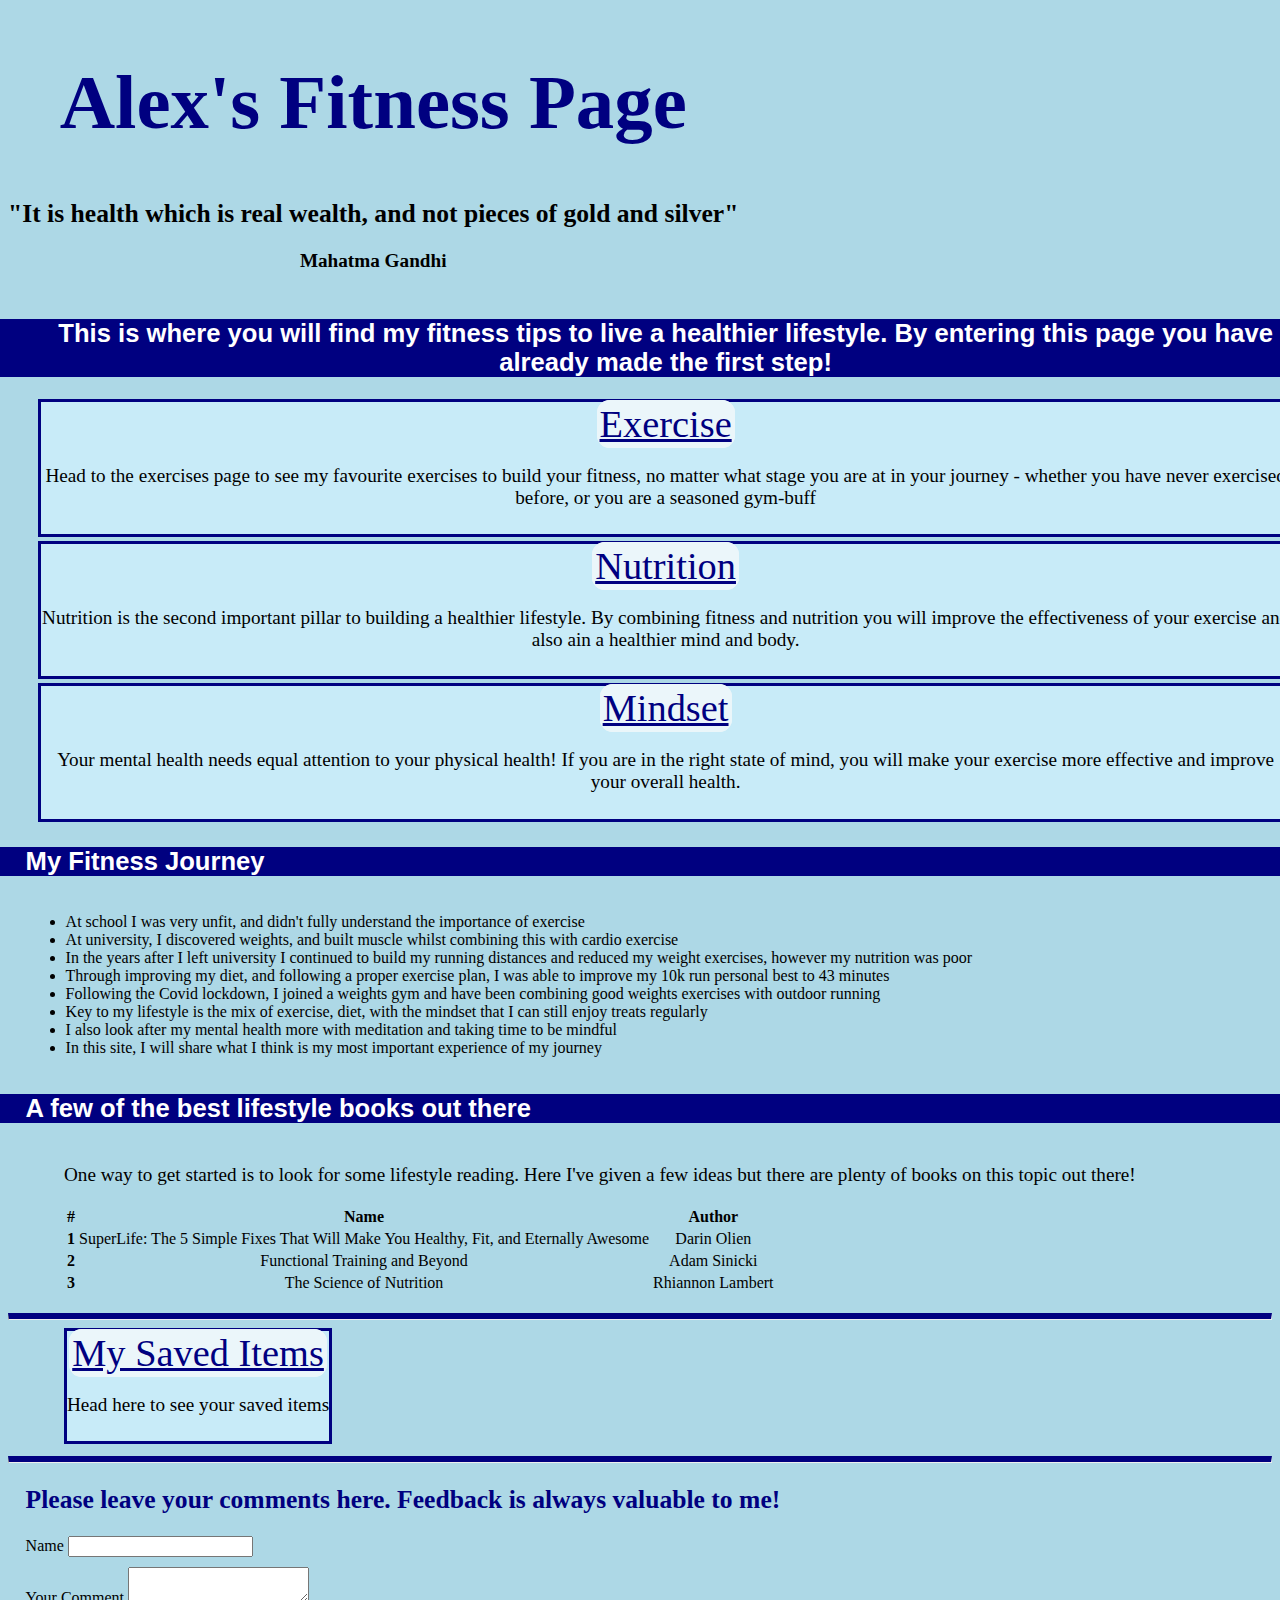
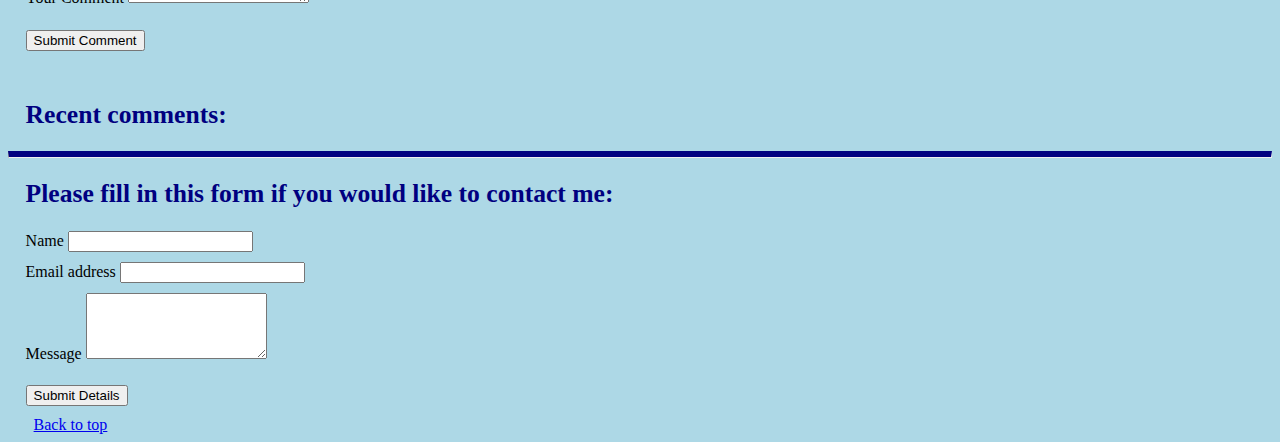
<file: index.html>
<!DOCTYPE html>

<html lang="en">

<head>
    <title>Alex's Fitness Site</title>
    <link href="https://cdn.jsdelivr.net/npm/bootstrap@5.3.0-alpha1/dist/css/bootstrap.min.css" 
    rel="stylesheet" integrity="sha384-GLhlTQ8iRABdZLl6O3oVMWSktQOp6b7In1Zl3/Jr59b6EGGoI1aFkw7cmDA6j6gD" 
    crossorigin="anonymous">
    <link href = "fitness.css" rel = "stylesheet" type = "text/css">
    <!--note additional CSS file, in addition to bootstrap-->
</head>

<body class="backgroundPage" onload="homePageLoad()">
    <script type="text/javascript" src="fitnessPage.js"></script>
    <div class="p-3 mb-2 text-dark">
        <div class="container-fluid">
            <div class="row row-flex mt-3">
                <div class="col-md-1">
                </div>
                <!--page title-->
                <div class="col-md-10">
                    <h1 id="pageTitle"><b>Alex's Fitness Page</b></h1>
                    <h2 class="secondTitle">"It is health which is real wealth, and not pieces of gold and silver"</h2>
                    <h2 style="font-size: 1.5vw; text-align: center;">Mahatma Gandhi</h2>
                </div>

                <div class="col-md-1">
                </div>

            </div>
           
            <div class="row-full backgroundBlue bg-gradient">
                <h2 class="secondTitle whiteText">This is where you will find my fitness tips to live a healthier lifestyle. By entering this page you have already made the first step!</h2>
            </div>
            
            <div class="row-full row-flex mt-3">
            <!--explanation of the key pages on my site--> 
                <div class="col-md background columns">
                    <div class="p-1 columnBorder rounded content">
                        <A HREF="pages/exercise.html" class="topicLink">Exercise</A>
                        <p>Head to the exercises page to see my favourite exercises to build your fitness, no matter what stage you are at in your journey - 
                            whether you have never exercised before, or you are a seasoned gym-buff</p>
                    </div>
                </div>
                <div class="col-md background columns">
                    <div class="p-1 columnBorder rounded content">
                        <A HREF="pages/nutrition.html" class="topicLink">Nutrition</A>
                        <p>Nutrition is the second important pillar to building a healthier lifestyle. By combining fitness and nutrition you will improve the
                            effectiveness of your exercise and also ain a healthier mind and body.
                        </p>
                    </div>
                </div>
                <div class="col-md background columns">
                    <div class="p-1 columnBorder rounded content">
                        <A HREF="pages/mindset.html" class="topicLink">Mindset</A>
                        <p>Your mental health needs equal attention to your physical health! If you are in the right state of mind, you will make your exercise more
                            effective and improve your overall health.
                        </p>
                    </div>
                </div>
            </div>
            <!--list of key points in my fitness journey-->
            <div class="row-full backgroundBlue bg-gradient whiteText">
                <h2 style="font-size: 2vw;">My Fitness Journey</h2>
            </div>
            
            <div class="row-full row-flex mt-3">
                <ul>
                    <li>At school I was very unfit, and didn't fully understand the importance of exercise</li>
                    <li>At university, I discovered weights, and built muscle whilst combining this with cardio exercise</li>
                    <li>In the years after I left university I continued to build my running distances and reduced my weight exercises, however my nutrition was poor</li>
                    <li>Through improving my diet, and following a proper exercise plan, I was able to improve my 10k run personal best to 43 minutes</li>
                    <li>Following the Covid lockdown, I joined a weights gym and have been combining good weights exercises with outdoor running</li>
                    <li>Key to my lifestyle is the mix of exercise, diet, with the mindset that I can still enjoy treats regularly</li>
                    <li>I also look after my mental health more with meditation and taking time to be mindful</li>
                    <li>In this site, I will share what I think is my most important experience of my journey</li>
                </ul>
            </div>
        </div>
    </div>

<!--title for books table-->

    <div class="row-full backgroundBlue bg-gradient whiteText">
        <h2 style="font-size: 2vw;">A few of the best lifestyle books out there</h2>
    </div>

<!--table of suggested reading-->

    <div class="row-full row-flex mt-3">
        <div class="col-md-2 background columns">
        </div>
        <div class="col-md-8 background columns">
            <p>One way to get started is to look for some lifestyle reading. Here I've given a few ideas but there are 
                plenty of books on this topic out there!
            </p>
            <table class="table table-primary table-bordered">
                <thead>
                <tr>
                    <th scope="col">#</th>
                    <th scope="col">Name</th>
                    <th scope="col">Author</th>
                </tr>
                </thead>
                <tbody>
                <tr>
                    <th scope="row">1</th>
                    <td>SuperLife: The 5 Simple Fixes That Will Make You Healthy, Fit, and Eternally Awesome</td>
                    <td>Darin Olien</td>
                </tr>
                <tr>
                    <th scope="row">2</th>
                    <td>Functional Training and Beyond</td>
                    <td>Adam Sinicki </td>
                </tr>
                <tr>
                    <th scope="row">3</th>
                    <td>The Science of Nutrition</td>
                    <td>Rhiannon Lambert </td>
                </tr>
                </tbody>
            </table>
        </div>
        <div class="col-md-2 background columns">
        </div>
    </div>

    <!--horizontal divider-->
    <hr style= "border-top:0.5vw solid navy">
    
    <div class="row-full row-flex mt-3">
        <div class="col-md-2 background columns">
        </div>
        <div class="col-md-8 background columns">
            <div class="p-1 columnBorder rounded content">
                <A HREF="pages/saveForLater.html" class="topicLink">My Saved Items</A>
                <p>Head here to see your saved items</p>
            </div>
        </div>
        <div class="col-md-2 background columns">
        </div>
    </div>

    <!--horizontal divider-->
    <hr style= "border-top:0.5vw solid navy">
    <!--Contact form included in the footer-->
    <footer>
        <form>
            <div class="row row-full">
                <h2 class="thirdTitle">Please leave your comments here. Feedback is always valuable to me!</h2>
                <div class="form-group col-md-4">
                    <label for="nameForComment">Name</label>
                    <input type="text" class="form-control" id="nameForComment">
                </div>
            </div>
            <div class="row row-full">
                <div class="form-group col-md-8">
                    <label class="form-label" for="userComment">Your Comment</label>
                    <textarea class="form-control" id="userComment" rows="2"></textarea>
                </div>  
            </div>
            <div class="row row-full">
                <div class="form-group col-md-4">
                    <button type="button" class="btn btn-primary btn-md"  data-bs-toggle="submitDetails" style="margin-top: 1vw;" onclick="addUserComment()">
                        Submit Comment
                    </button>
                </div><br>
            </div>  
            <div class="row row-full">
                <h2 class="thirdTitle">Recent comments:</h2>
                <div class="col-md-8 background">
                    <div id="commentsListTitles">
                    </div>
                </div>
            </div>

            <hr style= "border-top:0.5vw solid navy">

            <div class="row row-full">
                <h2 class="thirdTitle">Please fill in this form if you would like to contact me:</h2>
                <div class="form-group col-md-4">
                    <label for="nameForMessage">Name</label>
                    <input type="text" class="form-control" id="nameForMessage">
                </div>
                <div class="form-group col-md-4">
                    <label for="emailAddressForMessage">Email address</label>
                    <input type="email" class="form-control" id="emailAddressForMessage">
                </div>  
            </div>
            <div class="row row-full">
                <div class="col-md-8">
                    <label class="form-label" for="userMessage">Message</label>
                    <textarea class="form-control" id="userMessage" rows="4"></textarea>
                </div> 
            </div>
            <div class="row row-full">
                <div class="col-md-4">
                    <button type="button" class="btn btn-primary btn-md"  data-bs-toggle="submitDetails" style="margin-top: 1vw;" onclick="addMessage()">
                        Submit Details
                    </button>
                </div>
            </div> 
        </form>
        <a href = "#pageTitle" style="padding-left: 2vw;">Back to top</a>
    </footer>
</body>

</html>
</file>
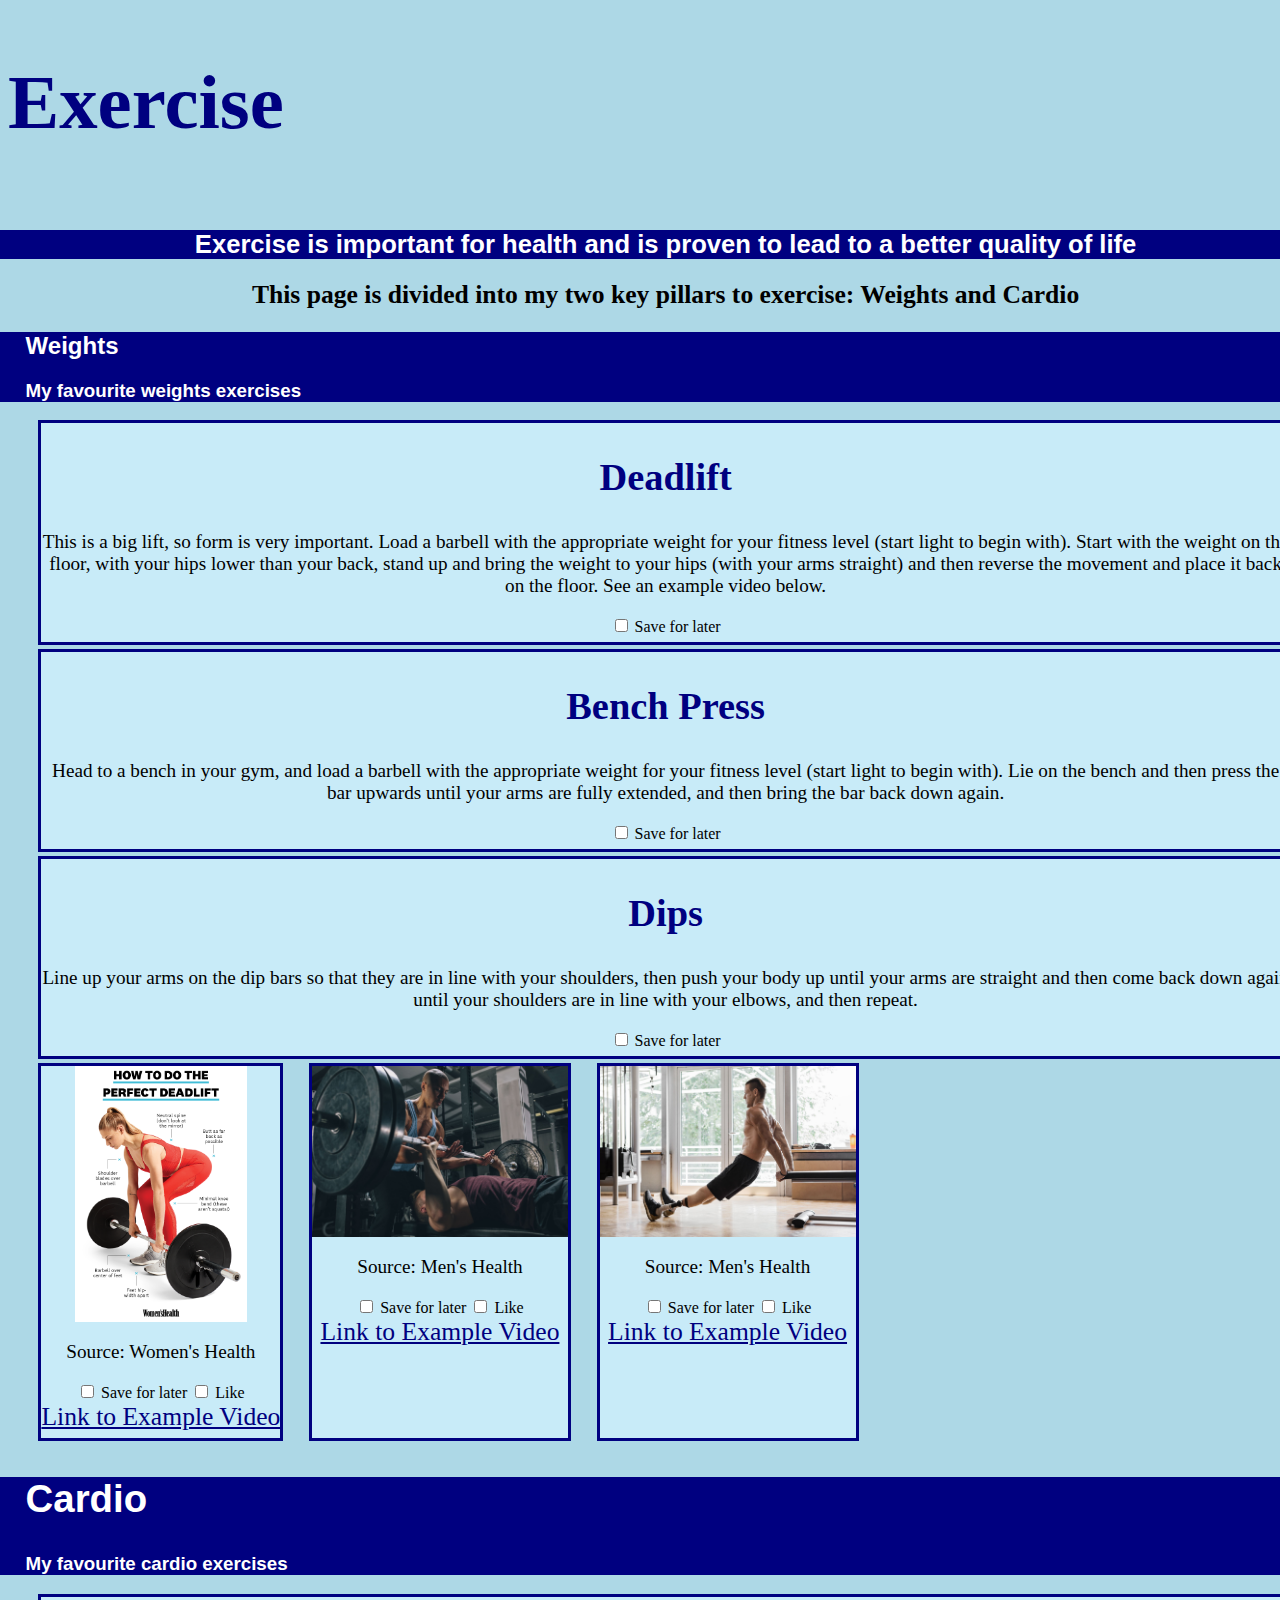
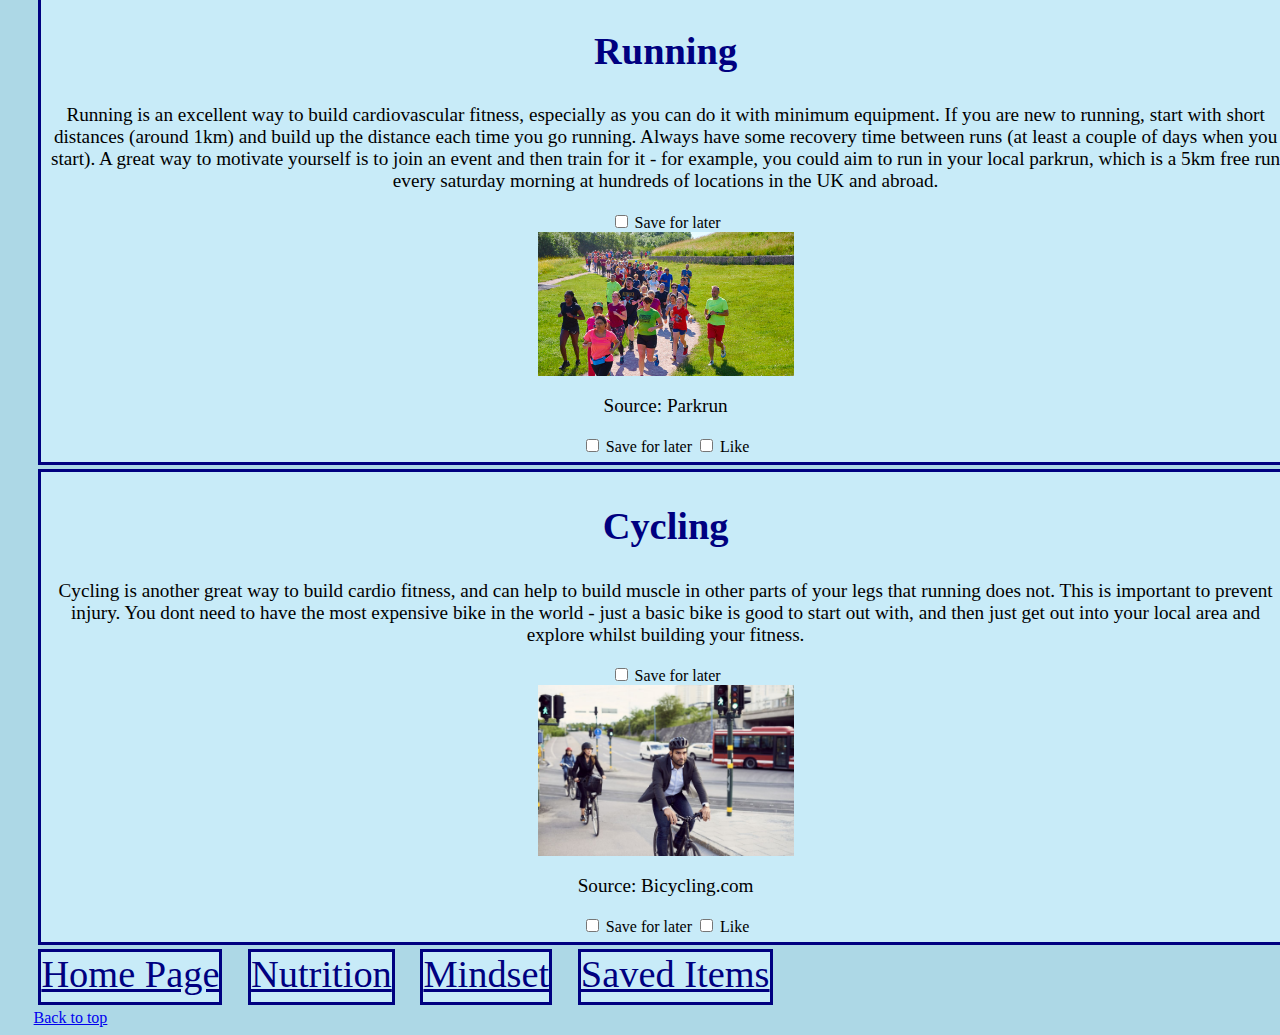
<file: Pages/exercise.html>
<!DOCTYPE html>

<html lang="en">

<head>
    <title>Alex's Fitness Page - Exercise</title>
    <link href="https://cdn.jsdelivr.net/npm/bootstrap@5.3.0-alpha1/dist/css/bootstrap.min.css" 
    rel="stylesheet" integrity="sha384-GLhlTQ8iRABdZLl6O3oVMWSktQOp6b7In1Zl3/Jr59b6EGGoI1aFkw7cmDA6j6gD" 
    crossorigin="anonymous">
    <link href = "../fitness.css" rel = "stylesheet" type = "text/css">
</head>

<body class="backgroundPage" onload="childPageLoad()">
    <script type="text/javascript" src="../fitnessPage.js"></script>
    <div class="p-3 mb-2 text-dark">
        <div class="container-fluid">
            <div class="row row-flex mt-3">
                <div class="col-md-1">
                </div>
                
                <div class="col-md-10">
                    <h1 id="pageTitle"><b>Exercise</b></h1>
                </div>

                <div class="col-md-1">
                </div>

            </div>
           
            <div class="row-full backgroundBlue bg-gradient whiteText">
                <h2 class="secondTitle">Exercise is important for health and is proven to lead to a better quality of life</h2>
            </div>
            
            <div class="row-full">
                <h2 class="secondTitle">This page is divided into my two key pillars to exercise: Weights and Cardio</h2>
            </div>

            <div class="row-full backgroundBlue bg-gradient whiteText">
                <h2>Weights</h2>
                <h3>My favourite weights exercises</h3>
            </div>
            <!--Exercise topics, arranged in three columns across the page-->
            <div class="row-full row-flex mt-3">
                <div class="col-md-4 background columns">
                    <div class="p-1 columnBorder rounded content descriptionBlocks">
                        <div class="container" style="display: table-cell">
                            <h2 class="topicTitle" id="exerInfoTitle1">Deadlift</h2>
                            <p id="exerInfo1">This is a big lift, so form is very important. Load a barbell with the appropriate weight for your fitness level (start light to begin with).
                                Start with the weight on the floor, with your hips lower than your back, stand up and bring the weight to your hips (with your arms straight)
                                and then reverse the movement and place it back on the floor. See an example video below.
                            </p>
                            <label class="checkbox-inline saveText fitnessCheckbox" for="exerInfoCheckbox1Box" id="exerInfoCheckbox1"></label>
                                <input type="checkbox" name="exerInfo1" id="exerInfoCheckbox1Box" onclick='saveItem("exerInfo1", "exerInfoTitle1", "exerInfoCheckbox1", this.id, "text")'>
                                Save for later
                        </div>
                    </div>
                </div>
                <div class="col-md-4 background columns">
                    <div class="p-1 columnBorder rounded content descriptionBlocks">
                        <h2 class="topicTitle" id="exerInfoTitle2">Bench Press</h2>
                        <p id="exerInfo2">Head to a bench in your gym, and load a barbell with the appropriate weight for your fitness level (start light to begin with).
                            Lie on the bench and then press the bar upwards until your arms are fully extended, and then bring the bar back down again.
                        </p>
                        <label class="checkbox-inline saveText fitnessCheckbox" for="exerInfoCheckbox2Box" id="exerInfoCheckbox2"></label>
                            <input type="checkbox" name="exerInfo2" id="exerInfoCheckbox2Box" onclick='saveItem("exerInfo2", "exerInfoTitle2", "exerInfoCheckbox2", this.id, "text")'>
                            Save for later
                    </div>
                </div>
                <div class="col-md-4 background columns">
                    <div class="p-1 columnBorder rounded content">
                        <h2 class="topicTitle" id="exerInfoTitle3">Dips</h2>
                        <p id="exerInfo3">Line up your arms on the dip bars so that they are in line with your shoulders, then push your body up until your arms are straight and then 
                            come back down again until your shoulders are in line with your elbows, and then repeat.
                        </p>
                        <label class="checkbox-inline saveText fitnessCheckbox" for="exerInfoCheckbox3Box" id="exerInfoCheckbox3"></label>
                            <input type="checkbox" name="exerInfo3" id="exerInfoCheckbox3Box" onclick='saveItem("exerInfo3", "exerInfoTitle3", "exerInfoCheckbox3", this.id, "text")'>
                            Save for later
                    </div>
                </div>
            </div>
            <!--images for the exercise topics, arranged in three columns in the row below their respective topics-->
            <div class="row-full row-flex mt-3">
                <div class="col-md-4 background columns">
                    <div class="p-1 columnBorder rounded content">
                        <img class="exerciseImage rounded" src="../images/deadlift.png" alt = "Deadlift" id="exerImage1">
                        <p>Source: Women's Health</p>
                        <p class="likedMessage" id="likeExerMessage1">Liked!</p>
                        <div class="container">
                            <form>
                                <label class="checkbox-inline saveImage fitnessCheckbox" for="exerImageCheckbox1Box" id="exerImageCheckbox1"></label>
                                    <input type="checkbox" name="exerImage1" id="exerImageCheckbox1Box" onclick='saveItem("exerImage1", "exerInfoTitle1", "exerImageCheckbox1", this.id, "image")'>
                                    Save for later
                                <label class="checkbox-inline fitnessCheckbox" for="likeExerCheckbox1Box" id="likeExerCheckbox1"></label>
                                    <input type="checkbox" name="likeExer1" id="likeExerCheckbox1Box" onclick='likeItem("likeExerCheckbox1", this.id, "likeExerMessage1")'>
                                    Like
                            </form>
                        </div>
                        <A HREF="https://www.youtube.com/watch?v=1ZXobu7JvvE&t=1s" class="videoLinks">Link to Example Video</A>
                    </div>
                </div>
                <div class="col-md-4 background columns">
                    <div class="p-1 columnBorder rounded content">
                        <img class="exerciseImage rounded" src="../images/benchPress.jpg" alt = "Bench Press" id="exerImage2">
                        <p>Source: Men's Health</p>
                        <p class="likedMessage" id="likeExerMessage2">Liked!</p>
                        <div class="container">
                            <form>
                                <label class="checkbox-inline saveImage fitnessCheckbox" for="exerImageCheckbox2Box" id="exerImageCheckbox2"></label>
                                    <input type="checkbox" name="exerImage2" id="exerImageCheckbox2Box" onclick='saveItem("exerImage2", "exerInfoTitle2", "exerImageCheckbox2", this.id, "image")'>
                                    Save for later
                                <label class="checkbox-inline fitnessCheckbox" for="likeExerCheckbox2Box" id="likeExerCheckbox2"></label>
                                    <input type="checkbox" name="likeExer2" id="likeExerCheckbox2Box" onclick='likeItem("likeExerCheckbox2", this.id, "likeExerMessage2")'>
                                    Like
                            </form>
                        </div>
                        <A HREF="https://www.youtube.com/watch?v=SCVCLChPQFY" class="videoLinks">Link to Example Video</A>
                    </div>
                </div>
                <div class="col-md-4 background columns">
                    <div class="p-1 columnBorder rounded content">
                        <img class="exerciseImage rounded" src="../images/dips.jpg" alt = "Deadlift" id="exerImage3">
                        <p>Source: Men's Health</p>
                        <p class="likedMessage" id="likeExerMessage3">Liked!</p>
                        <div class="container">
                            <form>
                                <label class="checkbox-inline saveImage fitnessCheckbox" for="exerImageCheckbox3Box" id="exerImageCheckbox3"></label>
                                    <input type="checkbox" name="exerImage3" id="exerImageCheckbox3Box" onclick='saveItem("exerImage3", "exerInfoTitle3", "exerImageCheckbox3", this.id, "image")'>
                                    Save for later
                                <label class="checkbox-inline fitnessCheckbox" for="likeExerCheckbox3Box" id="likeExerCheckbox3"></label>
                                    <input type="checkbox" name="likeExer3" id="likeExerCheckbox3Box" onclick='likeItem("likeExerCheckbox3", this.id, "likeExerMessage3")'>
                                    Like
                            </form>
                        </div>
                        <A HREF="https://www.youtube.com/watch?v=o2qX3Zb5mvg" class="videoLinks">Link to Example Video</A>
                    </div>
                </div>
            </div>
            <!--cario exercises arranged in two columns, with their images on the same row-->
            <div class="row-full backgroundBlue bg-gradient whiteText">
                <h2 class="topicTitle" style="color: white; text-align: left;">Cardio</h2>
                <h3>My favourite cardio exercises</h3>
            </div>

            <div class="row-full row-flex mt-3">
                
                <div class="col-md background columns">
                    <div class="p-1 columnBorder rounded content">
                        <h2 class="topicTitle" id="exerInfoTitle4">Running</h2>
                        <p id="exerInfo4">Running is an excellent way to build cardiovascular fitness, especially as you can do it with minimum equipment. If you are
                            new to running, start with short distances (around 1km) and build up the distance each time you go running. Always
                            have some recovery time between runs (at least a couple of days when you start). A great way to
                            motivate yourself is to join an event and then train for it - for example, you could aim to run
                            in your local parkrun, which is a 5km free run every saturday morning at hundreds of locations in the UK
                            and abroad.
                        </p>
                        <label class="checkbox-inline saveText fitnessCheckbox" for="exerInfoCheckbox4Box" id="exerInfoCheckbox4"></label>
                            <input type="checkbox" name="exerInfo4" id="exerInfoCheckbox4Box" onclick='saveItem("exerInfo4", "exerInfoTitle4", "exerInfoCheckbox4", this.id, "text")'>
                            Save for later
                        <img class="exerciseImage rounded" src="../images/parkrun.jpg" alt = "Running" id="exerImage4">
                        <p>Source: Parkrun</p>
                        <p class="likedMessage" id="likeExerMessage4">Liked!</p>
                        <div class="container">
                            <form>
                                <label class="checkbox-inline saveImage fitnessCheckbox" for="exerImageCheckbox4Box" id="exerImageCheckbox4"></label>
                                    <input type="checkbox" name="exerImage4" id="exerImageCheckbox4Box" onclick='saveItem("exerImage4", "exerInfoTitle4", "exerImageCheckbox4", this.id, "image")'>
                                    Save for later
                                <label class="checkbox-inline fitnessCheckbox" for="likeExerCheckbox4Box" id="likeExerCheckbox4"></label>
                                    <input type="checkbox" name="likeExer4" id="likeExerCheckbox4Box" onclick='likeItem("likeExerCheckbox4", this.id, "likeExerMessage4")'>
                                    Like
                            </form>
                        </div>
                    </div>
                </div>
                <div class="col-md background columns">
                    <div class="p-1 columnBorder rounded content my-auto">
                        <h2 class="topicTitle" id="exerInfoTitle5">Cycling</h2>
                        <p id="exerInfo5">Cycling is another great way to build cardio fitness, and can help to build muscle in other
                            parts of your legs that running does not. This is important to prevent injury. You dont need to have
                            the most expensive bike in the world - just a basic bike is good to start out with, and then just
                            get out into your local area and explore whilst building your fitness.
                        </p>
                        <label class="checkbox-inline saveText fitnessCheckbox" for="exerInfoCheckbox5Box" id="exerInfoCheckbox5"></label>
                            <input type="checkbox" name="exerInfo5" id="exerInfoCheckbox5Box" onclick='saveItem("exerInfo5", "exerInfoTitle5", "exerInfoCheckbox5", this.id, "text")'>
                            Save for later
                        <img class="exerciseImage rounded" src="../images/cycling.jpg" alt = "Cycling" id="exerImage5">
                        <p>Source: Bicycling.com</p>
                        <p class="likedMessage" id="likeExerMessage5">Liked!</p>
                        <div class="container">
                            <form>
                                <label class="checkbox-inline saveImage fitnessCheckbox" for="exerImageCheckbox5Box" id="exerImageCheckbox5"></label>
                                    <input type="checkbox" name="exerImage5" id="exerImageCheckbox5Box" onclick='saveItem("exerImage5", "exerInfoTitle5", "exerImageCheckbox5", this.id, "image")'>
                                    Save for later
                                <label class="checkbox-inline fitnessCheckbox" for="likeExerCheckbox5Box" id="likeExerCheckbox5"></label>
                                    <input type="checkbox" name="likeExer5" id="likeExerCheckbox5Box" onclick='likeItem("likeExerCheckbox5", this.id, "likeExerMessage5")'>
                                    Like
                            </form>
                        </div>
                    </div>
                </div>
            </div>

        </div>
    </div> 
    <!--footer with links to other pages on the site, and back to top link-->
    <footer>
        <div class="row-full row-flex mt-3">
            <div class="col-md background columns">
                <div class="p-1 columnBorder rounded content">
                    <A HREF="../index.html" class="topicTitle">Home Page</A>
                </div>
            </div>
            <div class="col-md background columns">
                <div class="p-1 columnBorder rounded content">
                    <A HREF="../pages/nutrition.html" class="topicTitle">Nutrition</A>
                </div>
            </div>
            <div class="col-md background columns">
                <div class="p-1 columnBorder rounded content">
                    <A HREF="../pages/mindset.html" class="topicTitle">Mindset</A>
                </div>
            </div>
            <div class="col-md background columns">
                <div class="p-1 columnBorder rounded content">
                    <A HREF="../pages/saveForLater.html" class="topicTitle">Saved Items</A>
                </div>
            </div>
        </div>
        <a href = "#pageTitle" style="padding-left: 2vw;">Back to top</a>
    </footer>
</body>

</html>
</file>
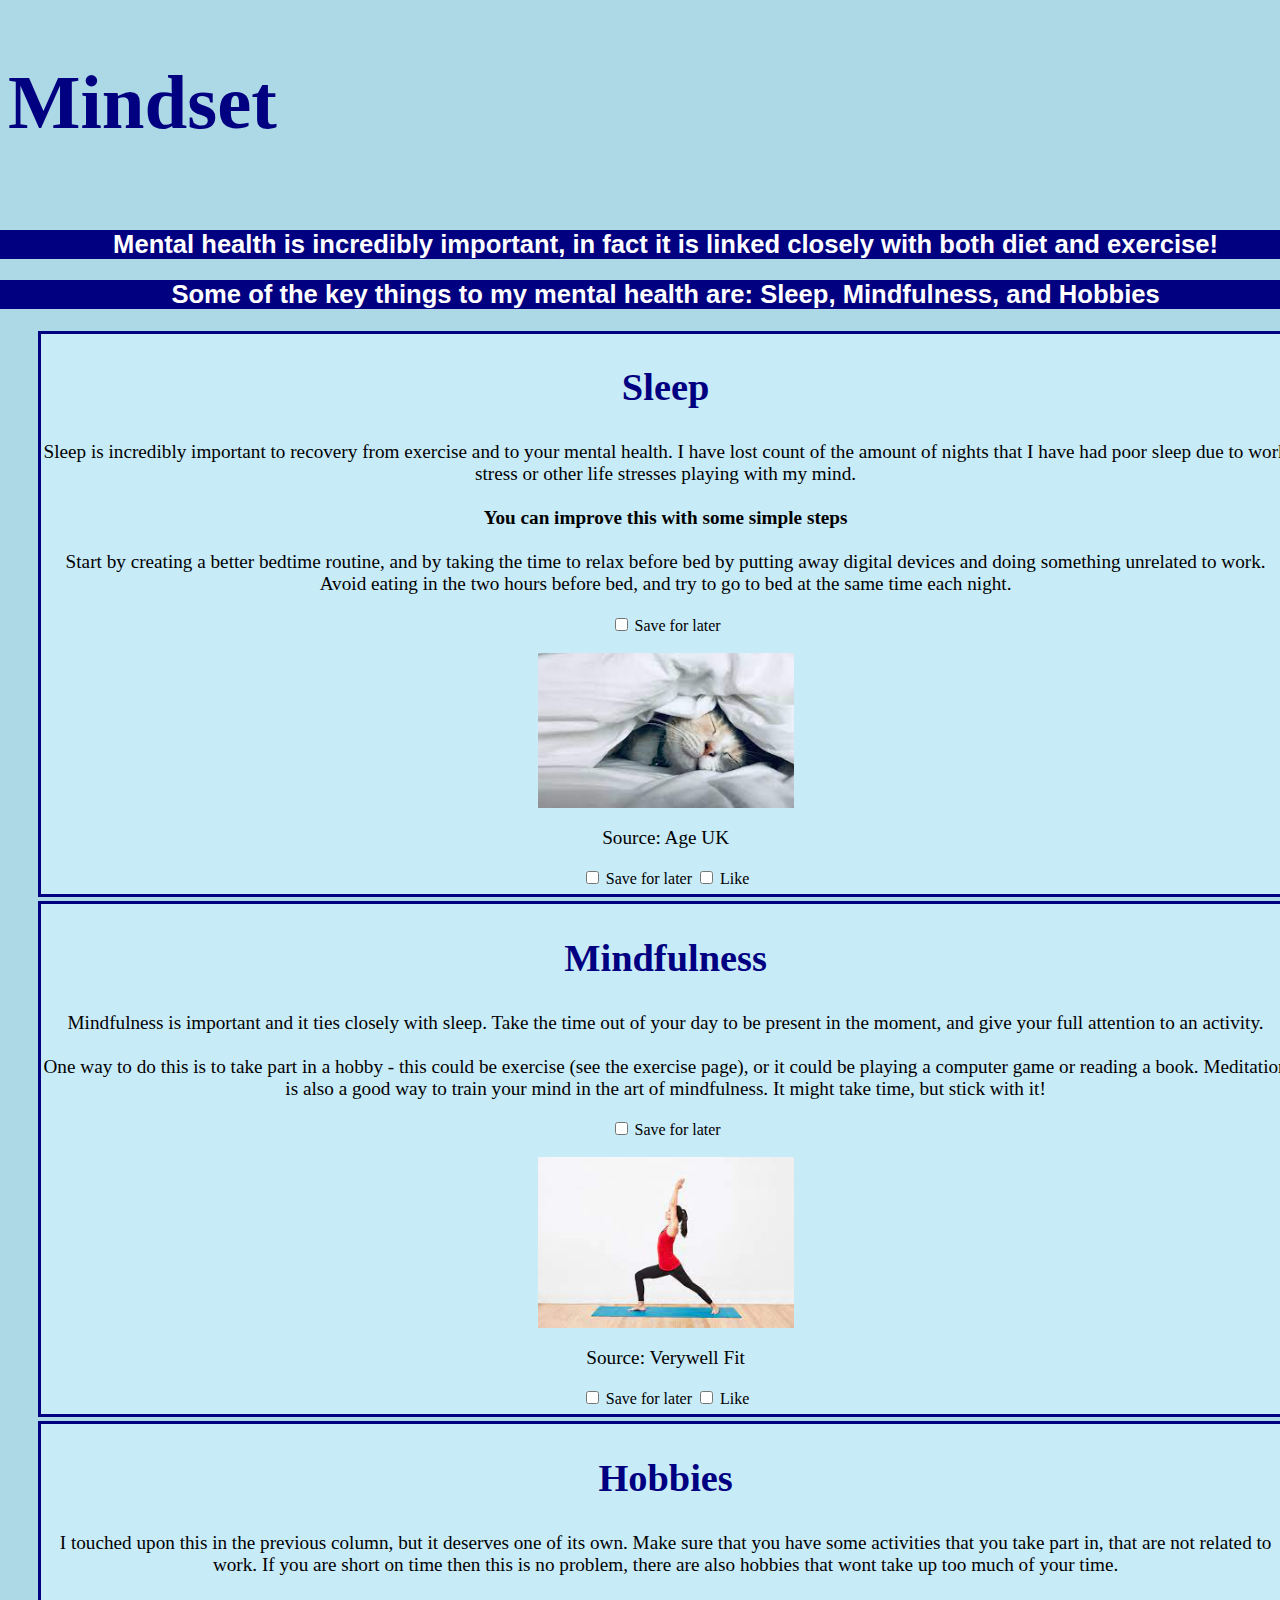
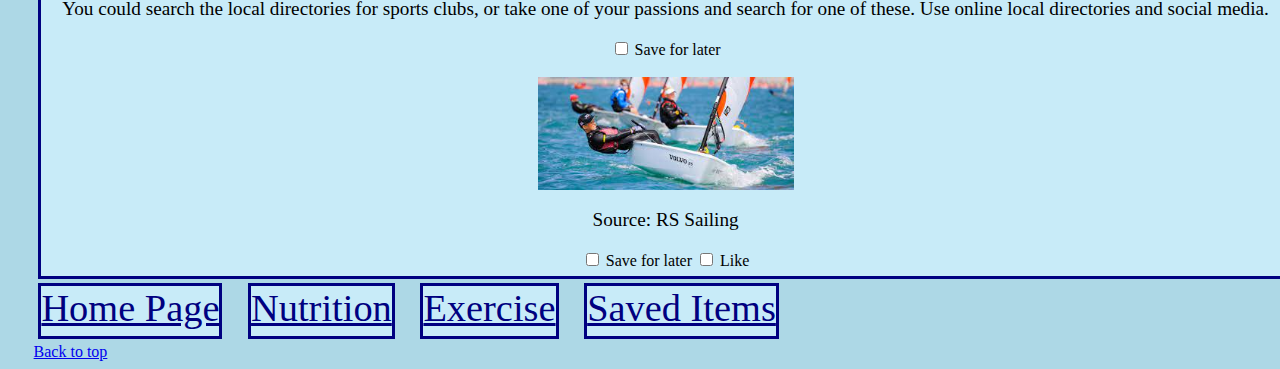
<file: Pages/mindset.html>
<!DOCTYPE html>

<html lang="en">

<head>
    <title>Alex's Fitness Page - Nutrition</title>
    <link href="https://cdn.jsdelivr.net/npm/bootstrap@5.3.0-alpha1/dist/css/bootstrap.min.css" 
    rel="stylesheet" integrity="sha384-GLhlTQ8iRABdZLl6O3oVMWSktQOp6b7In1Zl3/Jr59b6EGGoI1aFkw7cmDA6j6gD" 
    crossorigin="anonymous">
    <link href = "../fitness.css" rel = "stylesheet" type = "text/css">
</head>

<body class="backgroundPage" onload="childPageLoad()">
    <script type="text/javascript" src="../fitnessPage.js"></script>
    <div class="p-3 mb-2 text-dark">
        <div class="container-fluid">
            <div class="row row-flex mt-3">
                <div class="col-md-1">
                </div>
                
                <div class="col-md-10">
                    <h1 id="pageTitle"><b>Mindset</b></h1>
                </div>

                <div class="col-md-1">
                </div>

            </div>
           
            <div class="row-full backgroundBlue bg-gradient whiteText">
                <h2 class="secondTitle">Mental health is incredibly important, in fact it is linked closely with both diet and exercise!</h2>
            </div>
            

            <div class="row-full backgroundBlue bg-gradient whiteText">
                <h2 class="secondTitle">Some of the key things to my mental health are: Sleep, Mindfulness, and Hobbies</h2>
            </div>

        </div>
    </div> 
    <!--mental health topics divided into three columns in one row-->
    <div class="row-full row-flex mt-3">
        <div class="col-md-4 background columns">
            <div class="p-1 columnBorder rounded content">
                <div class="container" style="display: table-cell">
                    <h2 class="topicTitle" id="mindInfoTitle1">Sleep</h2>
                    <p id="mindInfo1">Sleep is incredibly important to recovery from exercise and to your mental health.
                        I have lost count of the amount of nights that I have had poor sleep due to
                        work stress or other life stresses playing with my mind.<br><br>
                        <strong>You can improve this with some simple steps</strong><br><br>
                        Start by creating a better bedtime routine, and by taking the time to relax before bed
                        by putting away digital devices and doing something unrelated to work. Avoid eating in the
                        two hours before bed, and try to go to bed at the same time each night.
                    </p>
                    <label class="checkbox-inline saveText fitnessCheckbox" for="mindInfoCheckbox1Box" id="mindInfoCheckbox1"></label>
                        <input type="checkbox" name="mindInfo1" id="mindInfoCheckbox1Box" onclick='saveItem("mindInfo1", "mindInfoTitle1", "mindInfoCheckbox1", this.id, "text")'>
                        Save for later<br><br>
                    <img class="exerciseImage rounded" src="../images/sleep.jpeg" alt = "Sleeping" id="mindImage1">
                    <p>Source: Age UK</p>
                    <p class="likedMessage" id="likeMindMessage1">Liked!</p>
                    <div class="container">
                        <form>
                            <label class="checkbox-inline saveImage fitnessCheckbox" for="mindImageCheckbox1Box" id="mindImageCheckbox1"></label>
                                <input type="checkbox" name="mindImage1" id="mindImageCheckbox1Box" onclick='saveItem("mindImage1", "mindInfoTitle1", "mindImageCheckbox1", this.id, "image")'>
                                Save for later
                            <label class="checkbox-inline fitnessCheckbox" for="likeMindCheckbox1Box" id="likeMindCheckbox1"></label>
                                <input type="checkbox" name="likeMind1" id="likeMindCheckbox1Box" onclick='likeItem("likeMindCheckbox1", this.id, "likeMindMessage1")'>
                                Like
                        </form>
                    </div>
                </div>
            </div>
        </div>
        <div class="col-md-4 background columns">
            <div class="p-1 columnBorder rounded content">
                <h2 class="topicTitle" id="mindInfoTitle2">Mindfulness</h2>
                <p id="mindInfo2">Mindfulness is important and it ties closely with sleep. Take the time out of your day
                    to be present in the moment, and give your full attention to an activity.<br><br>
                    One way to do this is to take part in a hobby - this could be exercise (see the exercise page),
                    or it could be playing a computer game or reading a book. Meditation is also a good way to
                    train your mind in the art of mindfulness. It might take time, but stick with it!
                </p>
                <label class="checkbox-inline saveText fitnessCheckbox" for="mindInfoCheckbox2Box" id="mindInfoCheckbox2"></label>
                    <input type="checkbox" name="mindInfo2" id="mindInfoCheckbox2Box" onclick='saveItem("mindInfo2", "mindInfoTitle2", "mindInfoCheckbox2", this.id, "text")'>
                    Save for later<br><br>
                <img class="exerciseImage rounded" src="../images/yoga.jpeg" alt = "Yoga" id="mindImage2">
                <p>Source: Verywell Fit</p>
                <p class="likedMessage" id="likeMindMessage2">Liked!</p>
                <div class="container">
                    <form>
                        <label class="checkbox-inline saveImage fitnessCheckbox" for="mindImageCheckbox2Box" id="mindImageCheckbox2"></label>
                            <input type="checkbox" name="mindImage2" id="mindImageCheckbox2Box" onclick='saveItem("mindImage2", "mindInfoTitle2", "mindImageCheckbox2", this.id, "image")'>
                            Save for later
                        <label class="checkbox-inline fitnessCheckbox" for="likeMindCheckbox2Box" id="likeMindCheckbox2"></label>
                            <input type="checkbox" name="likeMind2" id="likeMindCheckbox2Box" onclick='likeItem("likeMindCheckbox2", this.id, "likeMindMessage2")'>
                            Like
                    </form>
                </div>
            </div>
        </div>
        <div class="col-md-4 background columns">
            <div class="p-1 columnBorder rounded content">
                <h2 class="topicTitle" id="mindInfoTitle3">Hobbies</h2>
                <p id="mindInfo3">I touched upon this in the previous column, but it deserves one of its own.
                    Make sure that you have some activities that you take part in, that are not
                    related to work. If you are short on time then this is no problem, there are also
                    hobbies that wont take up too much of your time.<br><br>
                    You could search the local directories for sports clubs, or take one of your
                    passions and search for one of these. Use online local directories and social media.
                </p>
                <label class="checkbox-inline saveText fitnessCheckbox" for="mindInfoCheckbox3Box" id="mindInfoCheckbox3"></label>
                    <input type="checkbox" name="mindInfo3" id="mindInfoCheckbox3Box" onclick='saveItem("mindInfo3", "mindInfoTitle3", "mindInfoCheckbox3", this.id, "text")'>
                    Save for later<br><br>
                <img class="exerciseImage rounded" src="../images/sailing.jpeg" alt = "Sailing" id="mindImage3">
                <p>Source: RS Sailing</p>
                <p class="likedMessage" id="likeMindMessage3">Liked!</p>
                <div class="container">
                    <form>
                        <label class="checkbox-inline saveImage fitnessCheckbox" for="mindImageCheckbox3Box" id="mindImageCheckbox3"></label>
                            <input type="checkbox" name="mindImage3" id="mindImageCheckbox3Box" onclick='saveItem("mindImage3", "mindInfoTitle3", "mindImageCheckbox3", this.id, "image")'>
                            Save for later
                        <label class="checkbox-inline fitnessCheckbox" for="likeMindCheckbox3Box" id="likeMindCheckbox3"></label>
                            <input type="checkbox" name="likeMind3" id="likeMindCheckbox3Box" onclick='likeItem("likeMindCheckbox3", this.id, "likeMindMessage3")'>
                            Like
                    </form>
                </div>
            </div>
        </div>
    </div>
    <!--footer with links to other pages on the site, and back to top link-->
    <footer>
        <div class="row-full row-flex mt-3">
            <div class="col-md background columns">
                <div class="p-1 columnBorder rounded content">
                    <A HREF="../index.html" class="topicTitle">Home Page</A>
                </div>
            </div>
            <div class="col-md background columns">
                <div class="p-1 columnBorder rounded content">
                    <A HREF="../pages/nutrition.html" class="topicTitle">Nutrition</A>
                </div>
            </div>
            <div class="col-md background columns">
                <div class="p-1 columnBorder rounded content">
                    <A HREF="../pages/exercise.html" class="topicTitle">Exercise</A>
                </div>
            </div>
            <div class="col-md background columns">
                <div class="p-1 columnBorder rounded content">
                    <A HREF="../pages/saveForLater.html" class="topicTitle">Saved Items</A>
                </div>
            </div>
        </div>
        <a href = "#pageTitle" style="padding-left: 2vw;">Back to top</a>
    </footer>
    
</body>

</html>
</file>
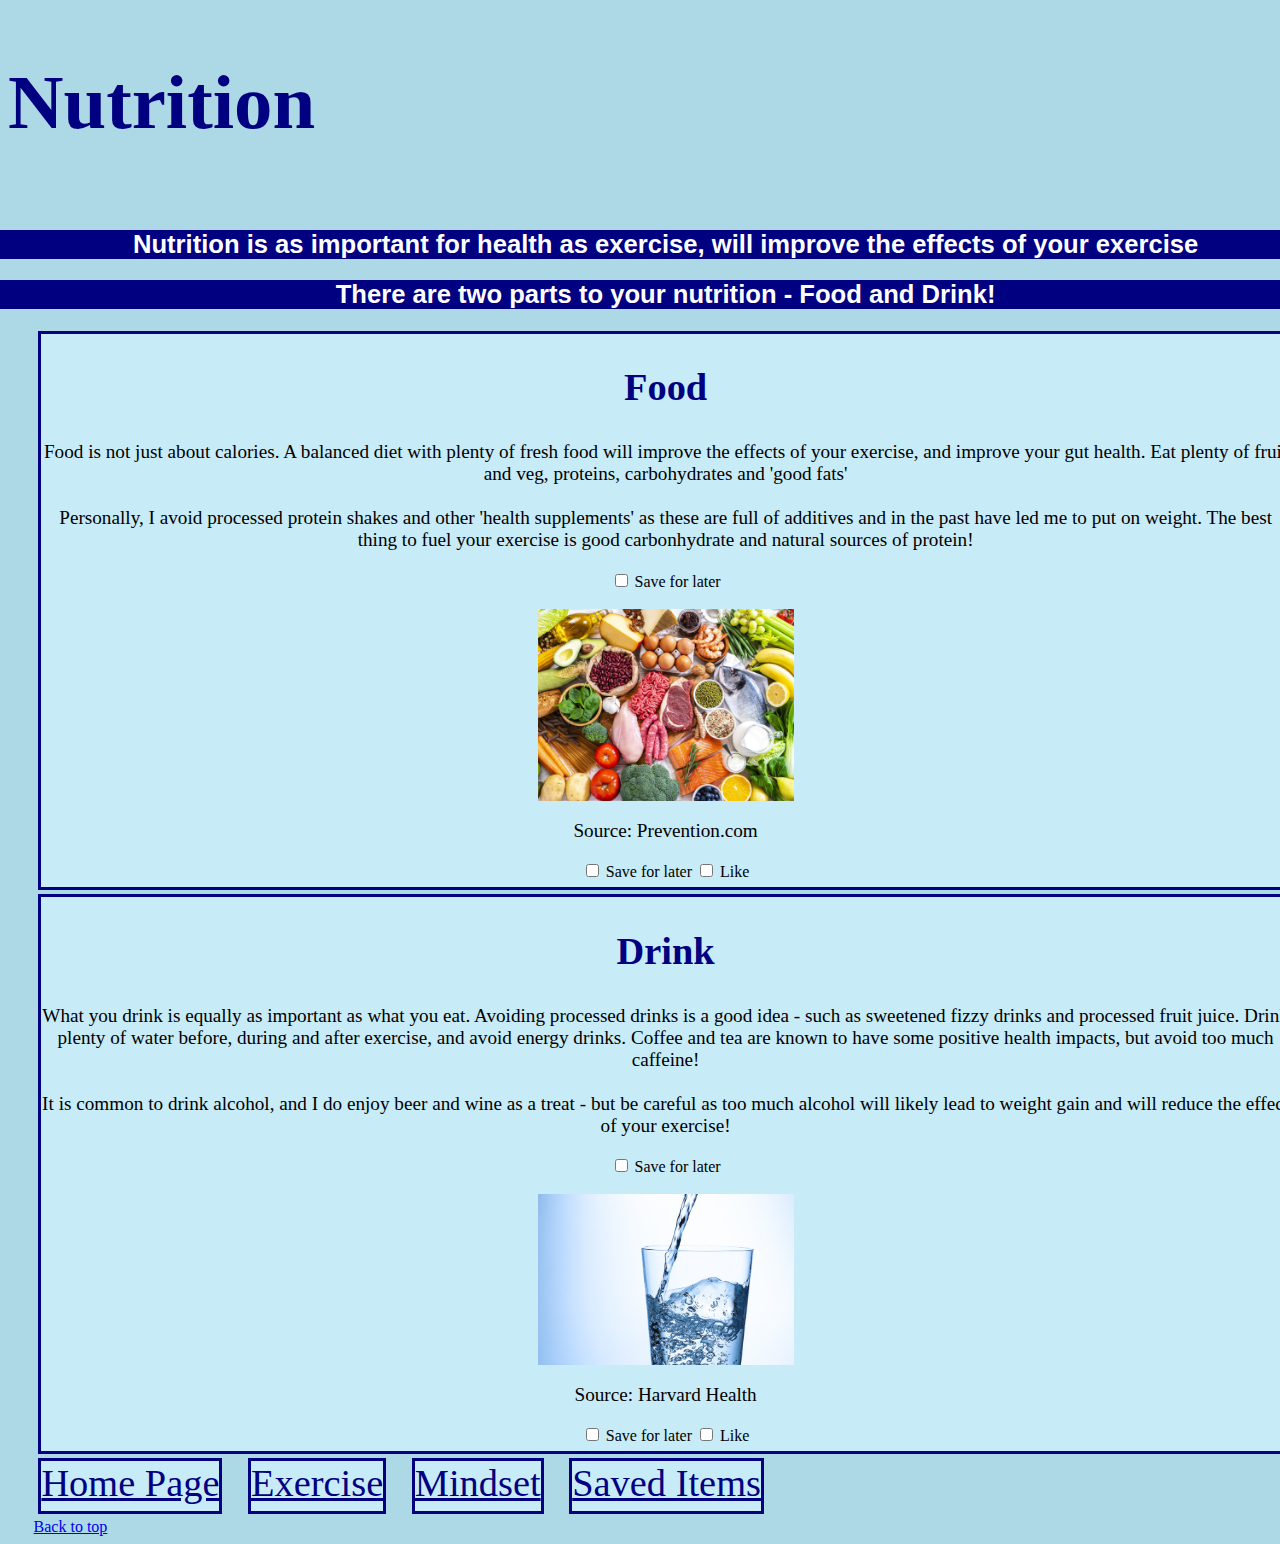
<file: Pages/nutrition.html>
<!DOCTYPE html>

    <html lang="en">

    <head>
        <title>Alex's Fitness Page - Nutrition</title>
        <link href="https://cdn.jsdelivr.net/npm/bootstrap@5.3.0-alpha1/dist/css/bootstrap.min.css" 
        rel="stylesheet" integrity="sha384-GLhlTQ8iRABdZLl6O3oVMWSktQOp6b7In1Zl3/Jr59b6EGGoI1aFkw7cmDA6j6gD" 
        crossorigin="anonymous">
        <link href = "../fitness.css" rel = "stylesheet" type = "text/css">
    </head>

    <body class="backgroundPage" onload="childPageLoad()">
        <script type="text/javascript" src="../fitnessPage.js"></script>
        <div class="p-3 mb-2 text-dark">
            <div class="container-fluid">
                <div class="row row-flex mt-3">
                    <div class="col-md-1">
                    </div>
                    
                    <div class="col-md-10">
                        <h1 id="pageTitle"><b>Nutrition</b></h1>
                    </div>

                    <div class="col-md-1">
                    </div>

                </div>
            
                <div class="row-full backgroundBlue bg-gradient whiteText">
                    <h2 class="secondTitle">Nutrition is as important for health as exercise, will improve the effects of your exercise</h2>
                </div>
                

                <div class="row-full backgroundBlue bg-gradient whiteText">
                    <h2 class="secondTitle">There are two parts to your nutrition - Food and Drink!</h2>
                </div>
            </div>
        </div> 
        <!--content divided into one row and two columns (food, and drink)-->
        <div class="row-full row-flex mt-3">
            <div class="col-md background columns">
                <div class="p-1 columnBorder rounded content">
                    <h2 class="topicTitle" id="foodInfoTitle1">Food</h2>
                    <p id="foodInfo1">Food is not just about calories. A balanced diet with plenty of fresh food will improve the effects of your exercise,
                        and improve your gut health. Eat plenty of fruit and veg, proteins, carbohydrates and 'good fats'<br><br>
                        Personally, I avoid processed protein shakes and other 'health supplements' as these are full of additives and in the past 
                        have led me to put on weight. The best thing to fuel your exercise is good carbonhydrate and natural sources of protein!</p>
                    <div class="container">
                        <label class="checkbox-inline saveText fitnessCheckbox" for="foodInfoCheckbox1Box" id="foodInfoCheckbox1"></label>
                        <input type="checkbox" name="foodInfo1" id="foodInfoCheckbox1Box" onclick='saveItem("foodInfo1", "foodInfoTitle1", "foodInfoCheckbox1", this.id, "text")'>
                        Save for later
                    </div><br>
                    <img class="exerciseImage rounded" src="../images/food.jpg" alt = "Food" id="foodImage1">
                    <p>Source: Prevention.com</p>
                    <p class="likedMessage" id="likeFoodMessage1">Liked!</p>
                    <div class="container">
                        <form>
                            <label class="checkbox-inline fitnessCheckbox" for="foodImageCheckbox1Box" id="foodImageCheckbox1"></label>
                                <input type="checkbox" name="foodImage1" id="foodImageCheckbox1Box" onclick='saveItem("foodImage1", "foodInfoTitle1", "foodImageCheckbox1", this.id, "image")'>
                                Save for later
                            <label class="checkbox-inline fitnessCheckbox" for="likeFoodCheckbox1Box" id="likeFoodCheckbox1"></label>
                                <input type="checkbox" name="likeFood1" id="likeFoodCheckbox1Box" onclick='likeItem("likeFoodCheckbox1", this.id, "likeFoodMessage1")'>
                                Like<br>
                        </form>
                    </div>
                </div>
            </div>
            <div class="col-md background columns">
                <div class="p-1 columnBorder rounded content my-auto">
                    <h2 class="topicTitle" id="foodInfoTitle2">Drink</h2>
                    <p id="foodInfo2">What you drink is equally as important as what you eat. Avoiding processed drinks is a good idea - such as sweetened fizzy drinks
                        and processed fruit juice. Drink plenty of water before, during and after exercise, and avoid energy drinks. Coffee and tea
                        are known to have some positive health impacts, but avoid too much caffeine!<br><br>
                        It is common to drink alcohol, and I do enjoy beer and wine as a treat - but be careful as
                        too much alcohol will likely lead to weight gain and will reduce the effect of your exercise!
                    </p>
                    <div class="container">
                    <label class="checkbox-inline saveText fitnessCheckbox" for="foodInfoCheckbox2Box" id="foodInfoCheckbox2"></label>
                        <input type="checkbox" name="foodInfo2" id="foodInfoCheckbox2Box" onclick='saveItem("foodInfo2", "foodInfoTitle2", "foodInfoCheckbox2", this.id, "text")'>
                        Save for later
                    </div><br>
                    <img class="exerciseImage rounded" src="../images/water.jpg" alt = "Water" id="foodImage2">
                    <p>Source: Harvard Health</p>
                    <p class="likedMessage" id="likeFoodMessage2">Liked!</p>
                    <div class="container">
                        <form>
                            <label class="checkbox-inline fitnessCheckbox" for="foodImageCheckbox2Box" id="foodImageCheckbox2"></label>
                                <input type="checkbox" name="foodImage2" id="foodImageCheckbox2Box" onclick='saveItem("foodImage2", "foodInfoTitle2", "foodImageCheckbox2", this.id, "image")'>
                                Save for later
                            <label class="checkbox-inline fitnessCheckbox" for="likeFoodCheckbox2Box" id="likeFoodCheckbox2"></label>
                                <input type="checkbox" name="likeFood2" id="likeFoodCheckbox2Box" onclick='likeItem("likeFoodCheckbox2", this.id, "likeFoodMessage2")'>
                                Like<br>
                        </form>
                    </div>
                </div>
            </div>
        </div>
        <!--footer with links to other pages on the site, and back to top link-->
        <footer>
            <div class="row-full row-flex mt-3">
                <div class="col-md background columns">
                    <div class="p-1 columnBorder rounded content">
                        <A HREF="../index.html" class="topicTitle">Home Page</A>
                    </div>
                </div>
                <div class="col-md background columns">
                    <div class="p-1 columnBorder rounded content">
                        <A HREF="../pages/exercise.html" class="topicTitle">Exercise</A>
                    </div>
                </div>
                <div class="col-md background columns">
                    <div class="p-1 columnBorder rounded content">
                        <A HREF="../pages/mindset.html" class="topicTitle">Mindset</A>
                    </div>
                </div>
                <div class="col-md background columns">
                    <div class="p-1 columnBorder rounded content">
                        <A HREF="../pages/saveForLater.html" class="topicTitle">Saved Items</A>
                    </div>
                </div>
            </div>
            <a href = "#pageTitle" style="padding-left: 2vw;">Back to top</a>
        </footer>
    </body>

    </html>
</file>
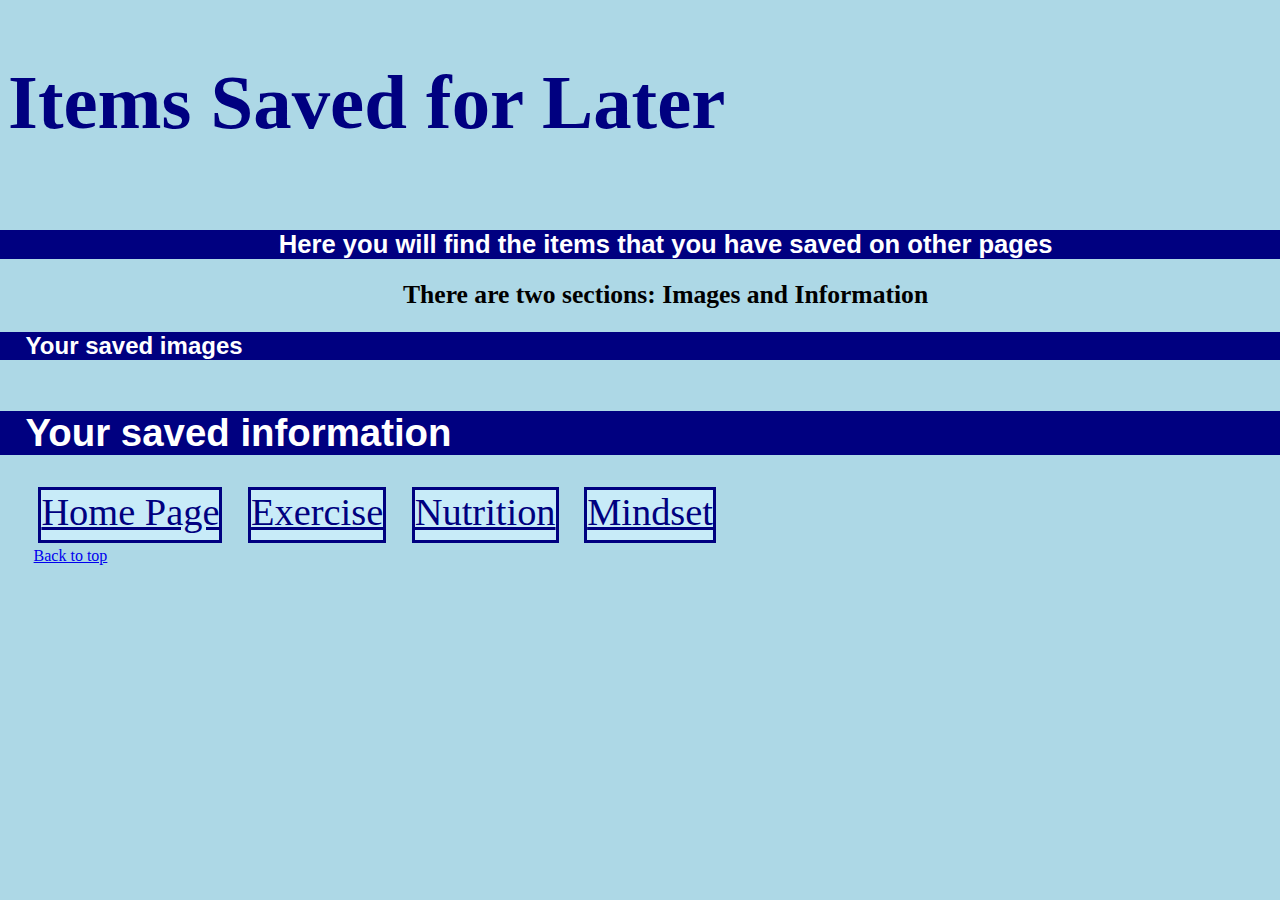
<file: Pages/saveForLater.html>
<!DOCTYPE html>

<html lang="en">

<head>
    <title>Alex's Fitness Page - Saved Files</title>
    <link href="https://cdn.jsdelivr.net/npm/bootstrap@5.3.0-alpha1/dist/css/bootstrap.min.css" 
    rel="stylesheet" integrity="sha384-GLhlTQ8iRABdZLl6O3oVMWSktQOp6b7In1Zl3/Jr59b6EGGoI1aFkw7cmDA6j6gD" 
    crossorigin="anonymous">
    <link href = "../fitness.css" rel = "stylesheet" type = "text/css">
</head>

<body class="backgroundPage" onload="saveForLaterOnload()">
    <script type="text/javascript" src="../fitnessPage.js"></script>
    <div class="p-3 mb-2 text-dark">
        <div class="container-fluid">
            <div class="row row-flex mt-3">
                <div class="col-md-1">
                </div>
                
                <div class="col-md-10">
                    <h1 id="pageTitle"><b>Items Saved for Later</b></h1>
                </div>

                <div class="col-md-1">
                    
                </div>

            </div>
           
            <div class="row-full backgroundBlue bg-gradient whiteText">
                <h2 class="secondTitle">Here you will find the items that you have saved on other pages</h2>
            </div>
            
            <div class="row-full">
                <h2 class="secondTitle">There are two sections: Images and Information</h2>
            </div>

            <div class="row-full backgroundBlue bg-gradient whiteText">
                <h2>Your saved images</h2>
            </div>
            
            <div class="row-full row-flex mt-3" id="savedImages">
                <!--saved images in here-->
            </div>

            <!--cario exercises arranged in two columns, with their images on the same row-->
            <div class="row-full mt-3 backgroundBlue bg-gradient whiteText">
                <h2 class="topicTitle" style="color: white; text-align: left;">Your saved information</h2>
            </div>

            <div class="row-full row-flex mt-3" id="savedInfoList">
                <!--saved info in here-->
            </div>

        </div>
    </div> 
    <!--footer with links to other pages on the site, and back to top link-->
    <footer>
        <div class="row-full row-flex mt-3">
            <div class="col-md background columns">
                <div class="p-1 columnBorder rounded content">
                    <A HREF="../index.html" class="topicTitle">Home Page</A>
                </div>
            </div>
            <div class="col-md background columns">
                <div class="p-1 columnBorder rounded content">
                    <A HREF="../pages/exercise.html" class="topicTitle">Exercise</A>
                </div>
            </div>
            <div class="col-md background columns">
                <div class="p-1 columnBorder rounded content">
                    <A HREF="../pages/nutrition.html" class="topicTitle">Nutrition</A>
                </div>
            </div>
            <div class="col-md background columns">
                <div class="p-1 columnBorder rounded content">
                    <A HREF="../pages/mindset.html" class="topicTitle">Mindset</A>
                </div>
            </div>
        </div>
        <a href = "#pageTitle" style="padding-left: 2vw;">Back to top</a>
    </footer>
</body>

</html>
</file>
<file: fitness.css>
/* ID for page title
*/

#pageTitle{
    font-size: 6vw;
    text-align: center;
    vertical-align: middle;
    color: navy;
}

/*Background for dark blue sections*/
.backgroundBlue{
    background-color: navy;
    font-family: Arial, Helvetica, sans-serif;
}

/*Background for light blue sections*/
.backgroundPage{
    background-color: lightblue;
}

.whiteText{
    color: white;
}

/*Class to keep column formatting the same*/
.columns{
    text-align: center;
    padding-left: 1vw;
    padding-right: 1vw;
}

/*Border class to apply to some of the columns*/
.columnBorder{
    border:0.25vw solid navy;
    background-color: rgb(200, 235, 248);
}

.secondTitle{
    text-align: center;
    font-size: 2vw;
}

.thirdTitle{
    text-align: left; 
    color: navy;
    font-size: 2vw;
}

/*Format title for some of the sections on the pages*/

.topicTitle{
    font-size: 3vw;
    text-align: center;
    color: navy;
}

/*Formatting for link on homepage, and the responsive action when the mouse is hovered over the links*/
.topicLink{
    font-size: 3vw;
    text-align: center;
    color: navy;
    border:0.25vw solid rgb(235, 246, 250);
    border-radius: 1vw;
    background-color: rgb(235, 246, 250);
}

.topicLink:hover{
    opacity:0.6;
}

/*format for links to external youtube videos*/
.videoLinks{
    font-size: 2vw;
    text-align: center;
    color: navy;
}

/*formatting for images across the site*/
.exerciseImage{
    display: block;
    max-width: 20vw;
    max-height: 20vw;
    margin-left: auto;
    margin-right: auto;
    margin-bottom: 1vw;
}

p {
    font-size: 1.5vw;
}

/*formatting for the 'liked' text which appears when an item has been liked*/
.likedMessage{
    display: none;
    color: blue;
}

/*formatting for the titles of user comments*/
.commentTitle{
    border-top:0.25vw solid rgb(94, 94, 141);
    word-wrap: break-word;
    font-size: 2vw;
    color: navy;
}

/*Creating a row class to create rows which fill the viewport
*/

.row-full{
    width: 100vw;
    position: relative;
    margin-left: -50vw;
    left: 50%;
    padding-left: 2vw;
    padding-right: 2vw;
   }

/*class to ensure that rows are the same height across the page*/
.row-flex {
    display: flex;
    flex-wrap: wrap;
  }

  [class*="col-"] {
    margin-bottom: 10px;
  }

  .content {
    height: 100%;
  }
</file>
